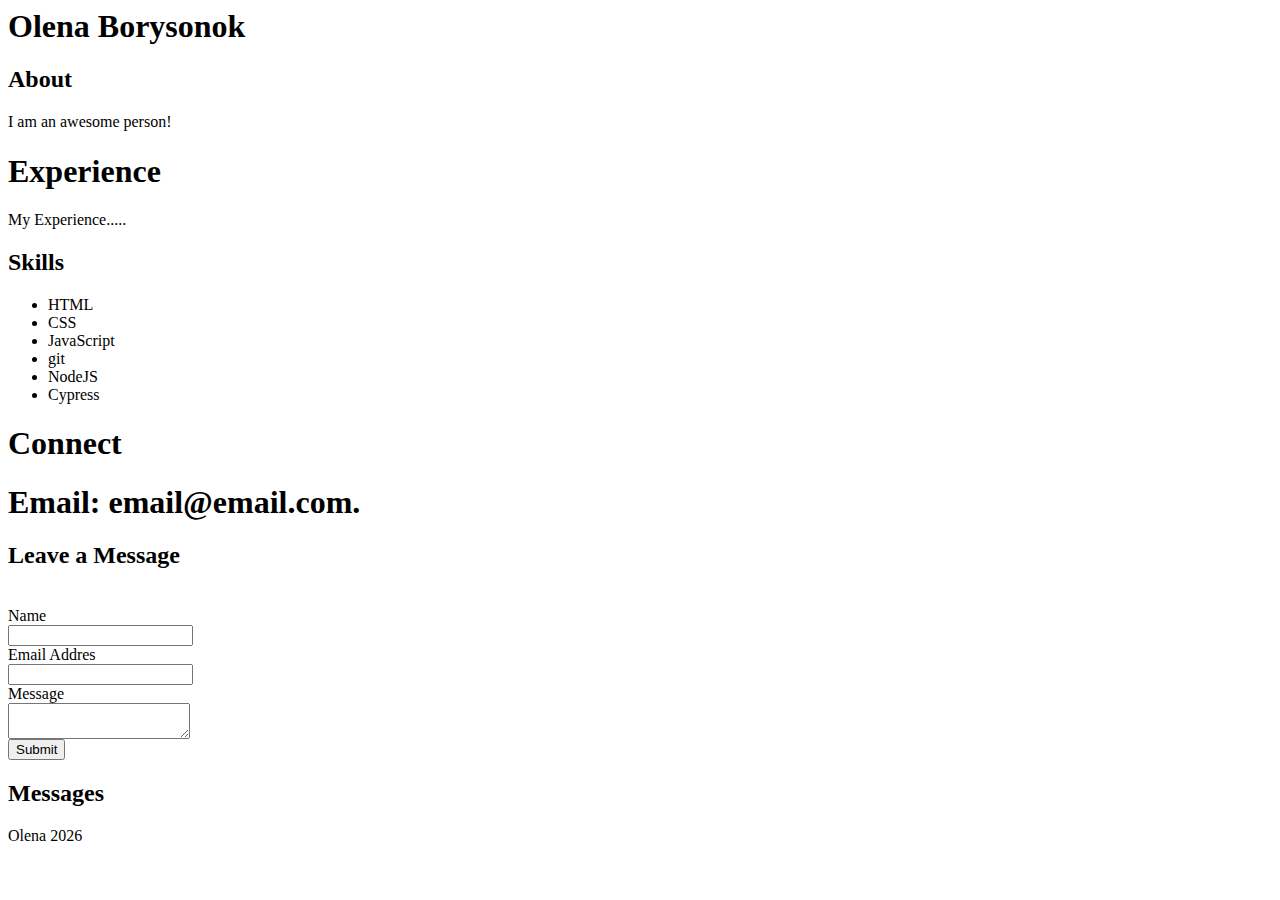
<file: index.html>
<html lang="en">
  <head>
    <meta charset="utf-8" />
    <meta name="viewport" content="width=device-width, initial-scale=1" />
    <!-- <title>Bootstrap demo</title> -->
    <link
      href="https://cdn.jsdelivr.net/npm/bootstrap@5.3.2/dist/css/bootstrap.min.css"
      rel="stylesheet"
      integrity="sha384-T3c6CoIi6uLrA9TneNEoa7RxnatzjcDSCmG1MXxSR1GAsXEV/Dwwykc2MPK8M2HN"
      crossorigin="anonymous"
    />
    <!DOCTYPE html>
  </head>
  <body>
    <h1>Olena Borysonok</h1>
    <h2>About</h2>
    <p>I am an awesome person!</p>
    <h1>Experience</h1>
    <p>My Experience.....</p>
    <section id="skills">
      <h2>Skills</h2>
      <ul></ul>
    </section>

    <h1>Connect</h1>
    <p></p>
    <h1>Email: email@email.com.</h1>
    <p></p>

    <!-- <script
      src="https://cdn.jsdelivr.net/npm/bootstrap@5.3.2/dist/js/bootstrap.bundle.min.js"
      integrity="sha384-C6RzsynM9kWDrMNeT87bh95OGNyZPhcTNXj1NW7RuBCsyN/o0jlpcV8Qyq46cDfL"
      crossorigin="anonymous"
    ></script>
    <br />
    <div class="container text-center">
      <div class="row align-items-start">
        <div class="col">One of three columns</div>
        <div class="col">One of three columns</div>
        <div class="col">One of three columns</div>
      </div>
    </div> -->

    <!-- Message Form Section -->
    <section>
      <h2>Leave a Message</h2>
      <br />

      <form name="leave_message">
        <label for="usersName">Name</label><br />
        <input type="text" name="usersName" id="usersName" required /><br />

        <label for="usersEmail">Email Addres</label><br />
        <input type="email" name="usersEmail" id="usersEmail" required /><br />

        <label for="usersMessage">Message</label><br />
        <textarea name="usersMessage" id="usersMessage" required></textarea
        ><br />

        <button type="submit">Submit</button><br />
      </form>
    </section>

    <!-- Message List Section -->

    <section id="messages">
      <h2>Messages</h2>
      <ul></ul>
    </section>
    <footer></footer>
    <script src="js/index.js"></script>
  </body>
</html>
</file>
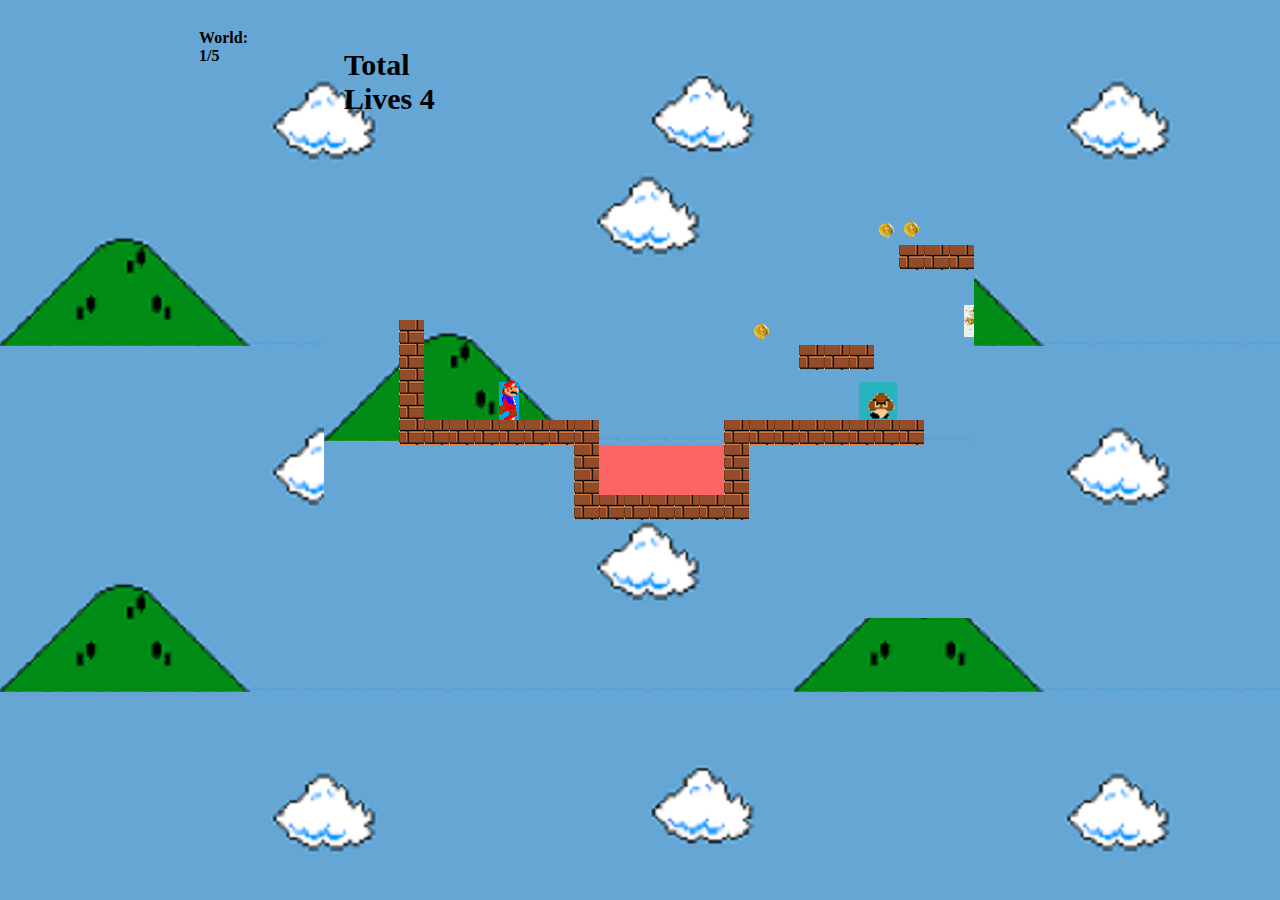
<file: experience/MARIO/cheapmario.html>
<!DOCTYPE html>
<html>
  <head>
    <meta charset = 'utf-8'>
    <script src="jquery-3.3.1.js"></script> 
    <link rel="stylesheet" href="cheapmario.css">
    <script src="game_levels.js"></script>
</head>
<body>
    <div class = 'wrapper'>
      <div class = 'playerInfo'>
        <h4 id = 'coinAmount'></h4>
        <h4 id = 'world' data-world = '1'>World: <span id = 'world-span'></span>/5</h4>
        <!-- <button id = 'pause'>Pause</button> -->
        <h4 id = 'TotalLives' data-lives = '4'>Total Lives <span id="lives-span"></span></h4>
      </div>
      <div class = 'saved'>
        <h2 class = 'WINNER'>YOU SAVED THE PRINCESS!!!</h2>
        <div class = 'pic'>
           <h1 class = 'finish'></h1>
        </div>
      </div>
  <h2 class = 'youlost'>You Died!</h2>
  <h2 class = 'timer'>You Won!</h2>
  <button id="start">Start Game !</button>

     <script src="15_game.js"></script> 
     <script>
       runGame(GAME_LEVELS, DOMDisplay);
     </script>
    </div>
  </body>
</html>
</file>
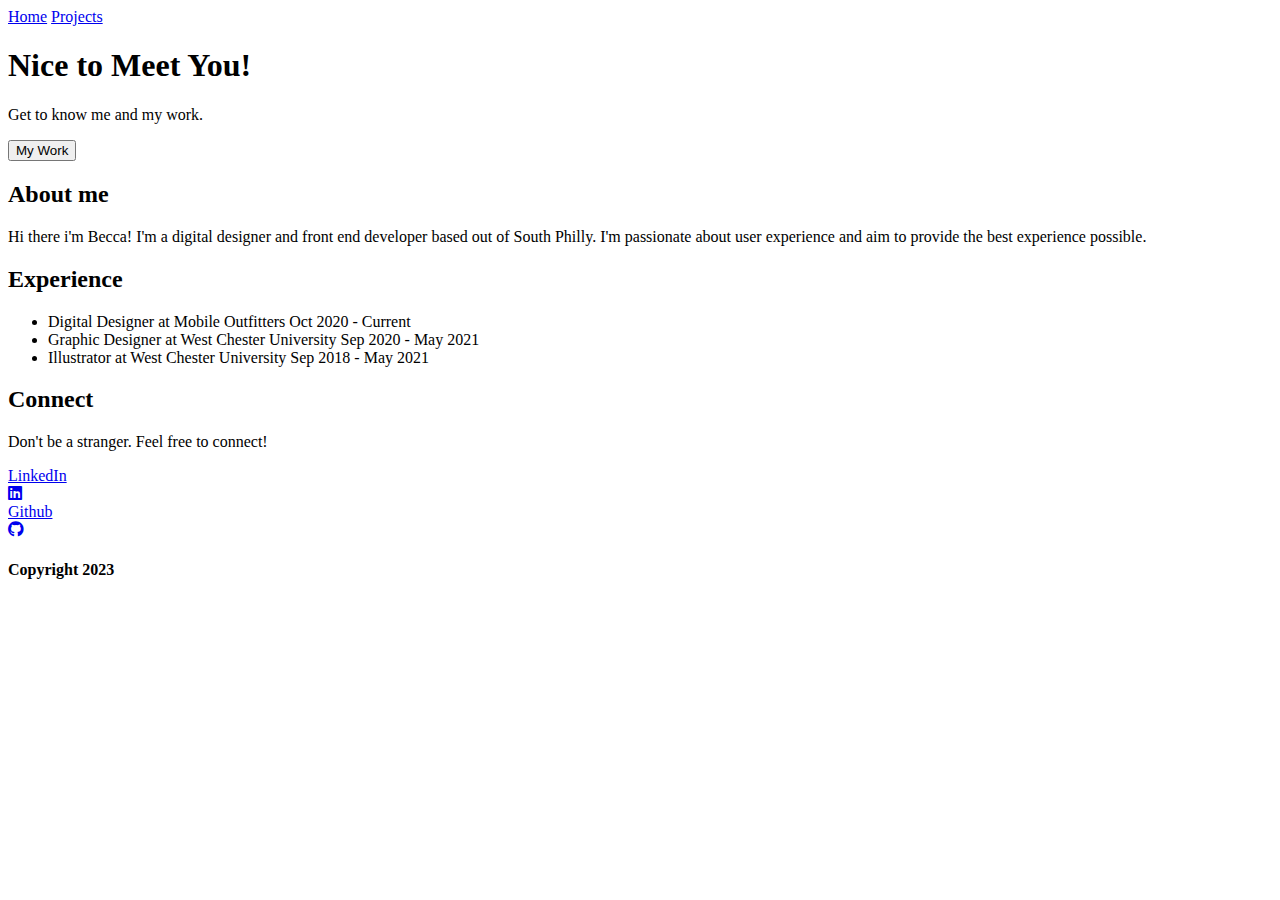
<file: instructions/section-3/Lesson 3-1.html>
<!DOCTYPE html>
<html lang="en">
<head>
    <meta charset="UTF-8">
    <meta name="viewport" content="width=device-width, initial-scale=1.0">
    <title>Becca's Portfolio</title>
    <!-- Font Awesome 5.15.1 CSS -->
<link rel='stylesheet' href='https://cdnjs.cloudflare.com/ajax/libs/font-awesome/5.15.1/css/all.min.css'>
</head>
<body>
    <nav>
        <a href="#">Home</a>
        <a href="#">Projects</a>
    </nav>
    <header class="header">
        <h1>Nice to Meet You!</h1>
        <p>Get to know me and my work.</p>
        <button>My Work</button>      
    </header>
    <main class="main">
        <section class="about">
            <h2>About me</h2>
            <p>Hi there i'm Becca! I'm a digital designer and front end developer based out of South Philly. I'm passionate about user experience and aim to provide the best experience possible. </p>
        </section>
        <section class="Experience">
            <h2>Experience</h2>
            <ul>
                <li>Digital Designer at Mobile Outfitters Oct 2020 - Current</li>
                <li>Graphic Designer at West Chester University Sep 2020 - May 2021</li>
                <li>Illustrator at West Chester University Sep 2018 - May 2021</li>
            </ul>
        </section>
        <section class="Connect">
            <h2>Connect</h2>
            <p> Don't be a stranger. Feel free to connect!</p>
            <div class="wrapper">
            <a href="www.linkedin.com/in/rebecca-lormeus-752060194" class="icon github">
                <div class="tooltip">LinkedIn</div>
                <span><i class="fab fa-linkedin"></i></span></a>
            
            <a href="https://github.com/PixelBayBuilds" class="icon github">
                <div class="tooltip">Github</div>
                <span><i class="fab fa-github"></i></span></a>
        </div>
        </section>
        <footer>
            <h4>Copyright 2023</h4>
        </footer>
</body>
</html>
</file>
<file: experience/MARIO/cheapmario.css>
.wrapper{
  width: 350px;
  margin-left: 7%;
}

.display .GAME_LEVELS{
  display:none;
  margin-top:2px;
  position:relative;
}
.youlost{
  display:none;
}
.youwon{
  display:none;
}
#restart{
  display:none;
  padding:10px;
  margin-bottom:30px;
  margin-top:-20px;
  font-size:1.2em;
  background-color:lightskyblue;
  color:blueviolet;
  position:relative;
  margin-left:43%;
}
.timer{
  display:none;
}
.game{
  width:950px;
  margin-bottom:auto;
  margin-left:25%;
/*   display:none; */
  /*display: no-repeat;*/

}

#start{
  padding:10px;
  margin-bottom:30px;
  margin-top:100px;
  font-size:1.2em;
  background-color:lightskyblue;
  color:black;
  position:absolute;
  margin-left:40%;

}
.WINNER{
	display:none;
	  background: rgb(160, 64, 64);
	  font-size:40px;
}

h1{
  font-family:comic sans Ms;
  text-align:center;
  color:WHITE;
}
h2 {
  font-family: Bradley Hand;
  text-align:center;
  color:rgb(32, 236, 14);
  font-size:38px;
}
h3 {
  font-family: Bradley Hand;
  text-align:center;
  color:gray;
}
input{
  margin-left:43%;
}
.ln {
  margin-top:40px;
}

body{
  background-image:url(bg.png); 
}

button {
  margin-left:45%;
  margin-right:45%;

}
table {
  background-image:url("bg.png");
  
  width:300px;
  table-layout: fixed;
  border-spacing: 0;
  
}

#secs{
  color:darkorchid;
  font-size:30px;
}
.background td { padding: 0;
  
}
.lava {
  background: rgb(255, 100, 100);
  
}
.wall {
  background-image:url(index.png)
  
}

.actor  {
  position: absolute;
  
}
.coin   {
  background-image:url(money.png);
  
}
.dragon {
  background-image: url(fatdragon2.jpg)
 
}
@keyframes walk{
  100% {
    transform: translateY(-100%);
  }
}
.player {

 background-image:url(mario4.gif); 
/*  background-repeat:no-repeat; */
 /*background-position:27px px;  */
 animation: walk 2s infinite;  
 
}
.evil{
  background-image:url('bad.png')
}
.princess {
  background-image:url(princess.jpg);
  height:20px;
  width:20px;
}

.game {

  overflow: hidden;
  max-width: 650px;
  max-height: 450px;
  position: relative;
}
.playerInfo{
    display:flex;
    margin-left: -25%;


}
 .coinAmount, .lives{
	width:280px;
	height:40px;
	margin-left:25%;
	font-size:30px;
	font-weight:bold;
	text-align:left;


}


.lost .player {
  background: rgb(160, 64, 64);
}
.won .player {
  box-shadow: -4px -7px 8px white, 4px -7px 8px white;
}
.messages{
  text-align: center;
  color:white;
}
.finish{
  display:none;
  background-image:url("finish.png");
  background-repeat:no-repeat;
  height:1920px;
  width:100%
}
.saved{
  max-width:100%;
  margin-left:25%;
  margin-right:35%;
  display:contents;
}
#TotalLives, #coinAmount{
  width:30%;
  height:80px;
  margin-left:20%;
  font-size:30px;
  /*background-color: aquamarine;*/
}
/* .coinAmount{
  width:auto;
  height:auto;
  background-color:aquamarine
} */
</file>
